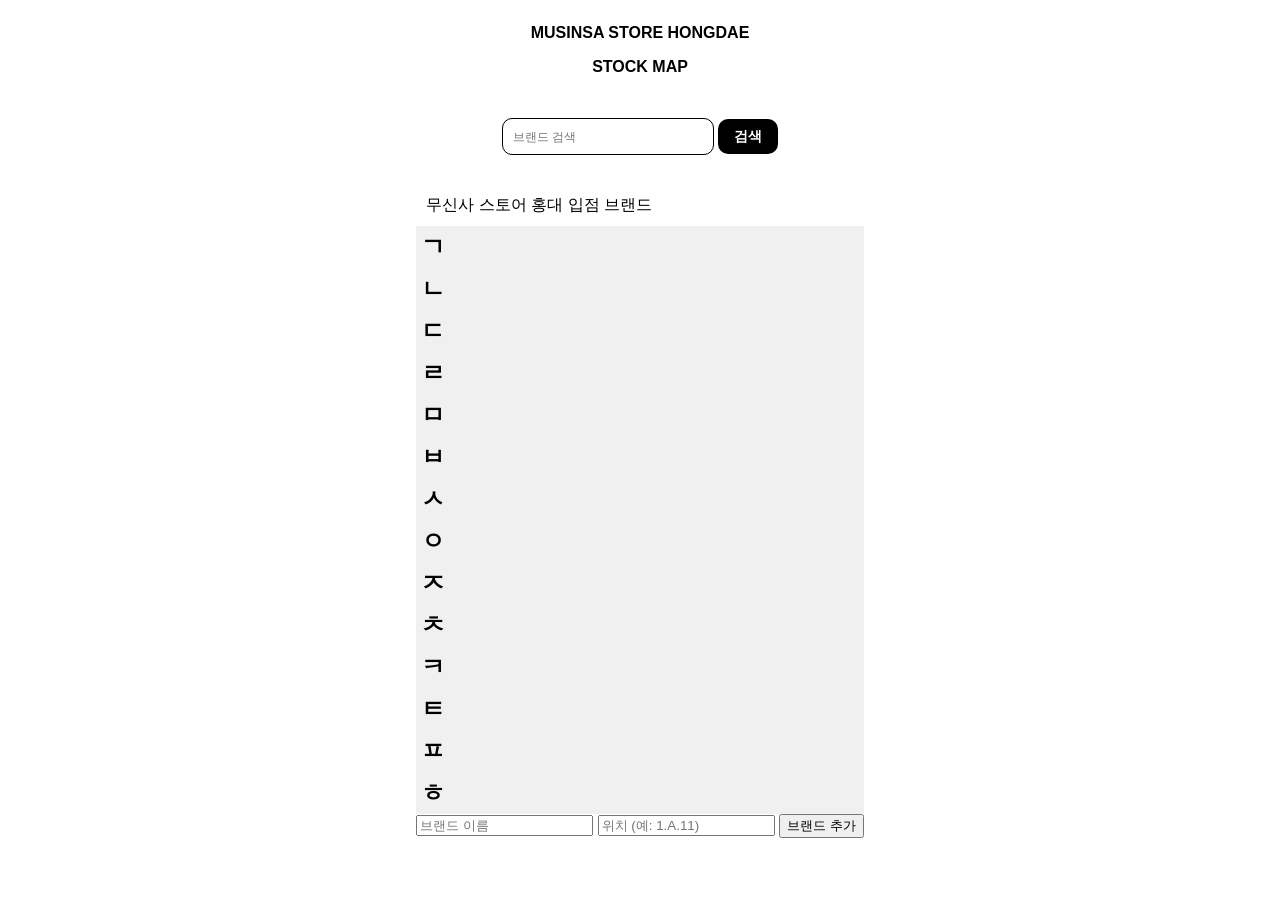
<file: STOCKMAP/index.html>
<!DOCTYPE html>
<html lang="en">
<head>
    <meta charset="UTF-8">
    <meta name="viewport" content="width=device-width, initial-scale=1.0">
    <title>무신사 홍대 스탁 맵</title>
    <script src="stockmap.js"></script>
    <link rel="stylesheet" href="stockmap.css">
    <style>
        body {
          font-family: 'Pretendard', sans-serif;
        }
      </style>
</head>
<body>
    <div class="title">
        <p id="musinsaTitle" >MUSINSA STORE HONGDAE</p>
        <P>STOCK MAP</P>
    </div>
    <div class="search">
        <input type="text" placeholder="브랜드 검색" class="search_box">
        <button onclick="searchStock()" class="search_but">검색</button>
    </div>
    <div class="brand_list">
        <div>무신사 스토어 홍대 입점 브랜드</div>
        <div>
            <div class="category">
                <h2>ㄱ</h2>
                <ul>
                  <li>가방</li>
                  <li>고양이</li>
                </ul>
              </div>
            
              <div class="category">
                <h2>ㄴ</h2>
                <ul>
                  <li>나무</li>
                  <li>노트북</li>
                </ul>
              </div>
            
              <div class="category">
                <h2>ㄷ</h2>
                <ul>
                  <li>다리</li>
                  <li>도서관</li>
                </ul>
              </div>
            
              <div class="category">
                <h2>ㄹ</h2>
                <ul>
                  <li>라디오</li>
                  <li>로봇</li>
                </ul>
              </div>
            
              <div class="category">
                <h2>ㅁ</h2>
                <ul>
                  <li>마우스</li>
                  <li>모니터</li>
                </ul>
              </div>
            
              <div class="category">
                <h2>ㅂ</h2>
                <ul>
                  <li>바다</li>
                  <li>버스</li>
                </ul>
              </div>
            
              <div class="category">
                <h2>ㅅ</h2>
                <ul>
                  <li>사과</li>
                  <li>손목시계</li>
                </ul>
              </div>
            
              <div class="category">
                <h2>ㅇ</h2>
                <ul>
                  <li>아이스크림</li>
                  <li>오렌지</li>
                </ul>
              </div>
            
              <div class="category">
                <h2>ㅈ</h2>
                <ul>
                  <li>자동차</li>
                  <li>전화기</li>
                </ul>
              </div>
            
              <div class="category">
                <h2>ㅊ</h2>
                <ul>
                  <li>책</li>
                  <li>초콜릿</li>
                </ul>
              </div>
            
              <div class="category">
                <h2>ㅋ</h2>
                <ul>
                  <li>카메라</li>
                  <li>커피</li>
                </ul>
              </div>
            
              <div class="category">
                <h2>ㅌ</h2>
                <ul>
                  <li>타이어</li>
                  <li>택시</li>
                </ul>
              </div>
            
              <div class="category">
                <h2>ㅍ</h2>
                <ul>
                  <li>파도</li>
                  <li>펜</li>
                </ul>
              </div>
            
              <div class="category">
                <h2>ㅎ</h2>
                <ul>
                  <li>하늘</li>
                  <li>호수</li>
                </ul>
              </div>            
        </div>
        <div class="add-brand">
            <input type="text" id="newBrand" placeholder="브랜드 이름">
            <input type="text" id="newLocation" placeholder="위치 (예: 1.A.11)">
            <button onclick="addBrand()">브랜드 추가</button>
        </div>
    </div>
    
</body>
</html>
</file>
<file: STOCKMAP/stockmap.css>
body {
    display: grid;
    place-items: center;
}
.title {
    color: black;
    text-align: center;
    font-weight: 600;
    width: 500px;
    height: 80px;
    position: relative;
}
.search {
    margin: 30px;
}
.search_box {
    all: unset;
    width: 200px;
    height: 35px;
    border: 1px solid black;
    border-radius: 10px;
    font-size: 12px;
    padding-left: 10px;
}
.search_but {
    all: unset;
    width: 60px;
    height: 35px;
    background-color: black;
    color: white;
    text-align: center;
    font-size: 14px;
    font-weight: 600;
    border-radius: 10px;
}

.brand_list > :nth-child(1) {
    margin: 10px;
}

.category ul {
    display: none; /* 기본은 숨김 */
    margin-left: 20px;
}
  
.category.open ul {
    display: block; /* .open 클래스가 붙으면 보임 */
}
  
.category h2 {
    cursor: pointer;
    user-select: none;
    background-color: #f0f0f0;
    padding: 5px;
    margin: 0;
    transition: background-color 0.3s;
}
  
.category h2:hover {
    background-color: #e0e0e0;
}
  

@media (max-width: 768px) {
    .title {
        height: auto;
        width: auto;
    }
}
</file>
